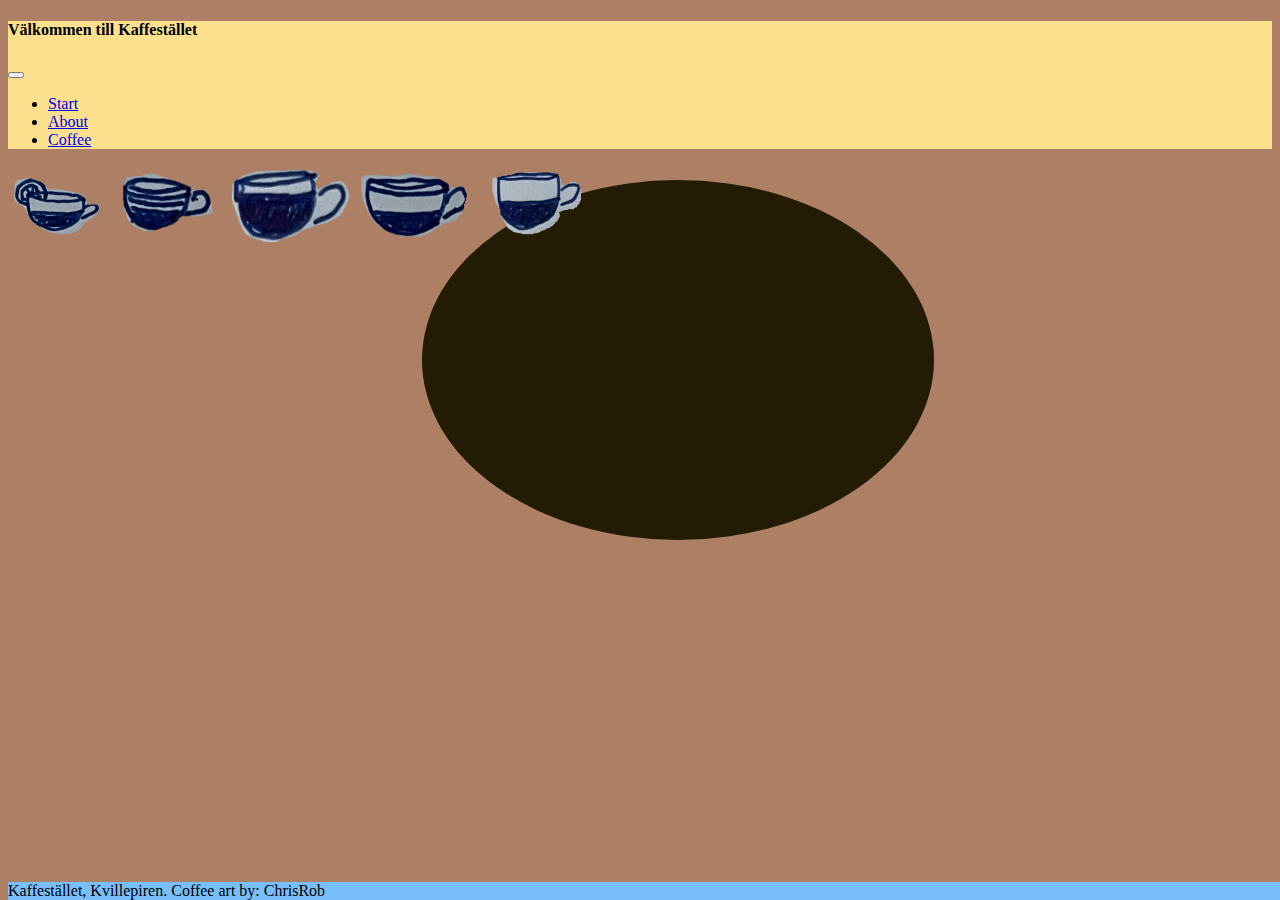
<file: index.html>
<!DOCTYPE html>
<html lang="en">
<head>
    <meta charset="UTF-8">    
    <meta http-equiv="X-UA-Compatible" content="IE=edge">
    <meta name="viewport" content="width=device-width, initial-scale=1.0">
    <link href="https://cdn.jsdelivr.net/npm/bootstrap@5.3.0-alpha1/dist/css/bootstrap.min.css" rel="stylesheet" integrity="sha384-GLhlTQ8iRABdZLl6O3oVMWSktQOp6b7In1Zl3/Jr59b6EGGoI1aFkw7cmDA6j6gD" crossorigin="anonymous"> 

    <script defer src="indexApi.js"></script>
    <link rel="stylesheet" href="style.css">
    
    <title>Hingel Labb1-web</title>
</head>
<body>
    <div id="graphic-bg"></div>
    <div class="navbar navbar-expand-md" id="navbar-topp">
        <div class="container-fluid border-start border-5 border-secondary p-2">
            <h4>
                Välkommen till Kaffestället
            </h4>
            <button class="navbar-toggler" data-bs-toggle="collapse" data-bs-target="#nav" aria-controls="nav" aria-label="Expand Navigation">
                <span class="navbar-toggler-icon"></span>
            </button>
            <div class="collapse navbar-collapse" id="nav">
                <ul class="navbar-nav">
                    <li class="nav-item">
                        <a href="#" class="nav-link active fw-bold">Start</a>
                    </li>
                    <li class="nav-item">
                        <a href="about.html" class="nav-link">About</a>
                    </li>
                    <li class="nav-item">
                        <a href="menu.html" class="nav-link">Coffee</a>
                    </li>
                </ul>
            </div>
        </div>
    </div>
    <div class="container pt-2">
        <div class="d-grid" id="currentWeatherQuote"></div>
    </div>
    <div class="container ps-0 ms-3 mt-3">
        <img src="romano.png" alt="Picture of a Romano-coffee drink." height=auto>
        <img src="cappucino.png" alt="Picture of a Cappucino-coffee drink." height=auto>
        <img src="doppio.png" alt="Picture of a Doppio-coffee drink." height=auto>
        <img src="americano.png" alt="Picture of a Americano-coffee drink." height=auto>
        <img src="espresso.png" alt="Picture of a Espresso-coffee drink." height=auto>
    </div>
        
    <footer class="container" id="footer">
        <div>
            Kaffestället, Kvillepiren. Coffee art by: ChrisRob
        </div> 
    </footer>
</body>
</html>
</file>
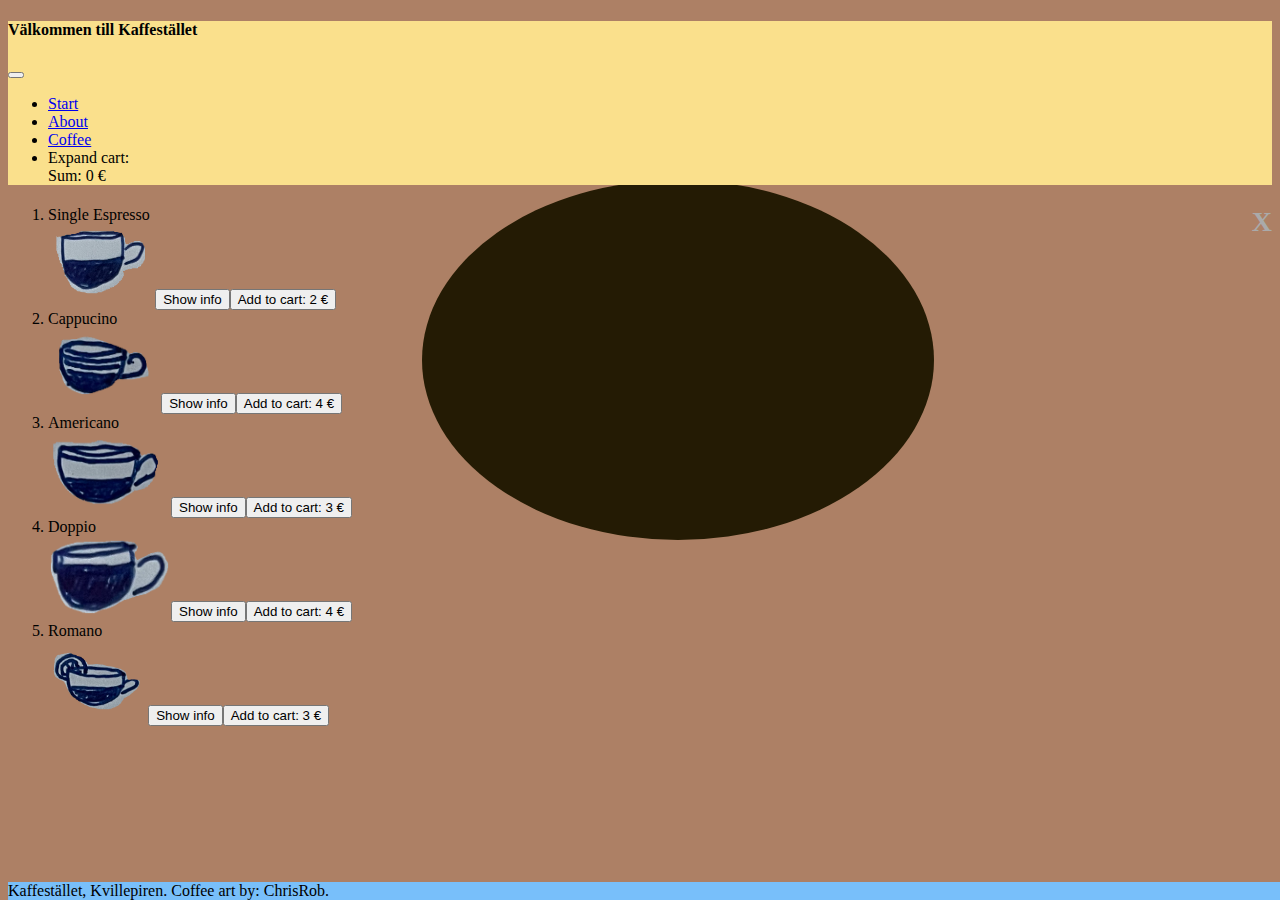
<file: menu.html>
<!DOCTYPE html>
<html lang="en">
<head>
    <meta charset="UTF-8">
    <meta http-equiv="X-UA-Compatible" content="IE=edge">
    <meta name="viewport" content="width=device-width, initial-scale=1.0">
    <link href="https://cdn.jsdelivr.net/npm/bootstrap@5.3.0-alpha1/dist/css/bootstrap.min.css" rel="stylesheet" integrity="sha384-GLhlTQ8iRABdZLl6O3oVMWSktQOp6b7In1Zl3/Jr59b6EGGoI1aFkw7cmDA6j6gD" crossorigin="anonymous"> 

    <link rel="stylesheet" href="style.css">

    <script defer src="site.js"></script>

    <title>Document</title>

</head>
<body>
    <div id="graphic-bg"></div>
    <div class="navbar navbar-expand-md" id="navbar-topp">
        <div class="container-fluid border-start border-5 border-secondary p-2">
            <h4>
                Välkommen till Kaffestället
            </h4>
            <button class="navbar-toggler" data-bs-toggle="collapse" data-bs-target="#nav" aria-controls="nav" aria-label="Expand Navigation">
                <span class="navbar-toggler-icon"></span>
            </button>
            <div class="collapse navbar-collapse" id="nav">
                <ul class="navbar-nav">
                    <li class="nav-item active">
                        <a href="index.html" class="nav-link">Start</a>
                    </li>
                    <li class="nav-item">
                        <a href="about.html" class="nav-link">About</a>
                    </li>
                    <li class="nav-item active fw-bold">
                        <a href="#" class="nav-link">Coffee</a>
                    </li>
                    <li class="nav-item fw-bold border border-secondary p-1" onclick=showShoppingList() id="shopCart">
                        Expand cart:
                        <div                          
                        id="myShoppingCart">
                            Sum: 0 €
                        </div>
                    </li>
                </ul>
            </div>
        </div>

        <!--Listan med kundvagnen-->
        <div class="container" id="myShoppingList"></div>
    </div>

    <div class="container">
        <div class="modal" id="modal">
            <div class="modal-dialog">
                <div class="modal-content">
                    <div class="modal-header">
                        <h4 id="modalHead"></h4>
                        <span class="closeModal" id="modalClose">X</span>
                    </div>
                    <div class="modal-body" id="modalBody"></div>
                </div>
            </div>
        </div>
    </div>

    <!-- listan med kaffe -->
    <div class="container">
        <ol class="list-group mt-2" id="myList">
        </ol>      
    </div>

    <footer class="container" id="footer" >

            Kaffestället, Kvillepiren. Coffee art by: ChrisRob.

    </footer>
    
</body>
</html>
</file>
<file: style.css>
body{
    background-color: #AD8065 ;
}

#navbar-topp{
    background-color: #FAE08C;
}

/* Stängknapp från w3schools*/
#modalClose {
    color: #aaa;
    float: right;
    font-size: 28px;
    font-weight: bold;
}
  
#modalClose:hover,
#modalClose:focus {
  color: rgb(233, 59, 59);
  text-decoration: none;
  cursor: pointer;
}

img {
  max-height: 5rem;
  margin-left: auto;
  margin-right: auto;
  margin-top: auto;
  margin-bottom: auto;
}

h4{
  font-family: 'Consolas';
}

#graphic-bg{
  position: absolute;
    width: 40%;
    background-color:#241b04   ;
    z-index: -1;
    border-radius: 50%;
    left: 33%;
    top: 20%;
    height: 40%;
}

#footer{
  position: fixed;
  bottom: 0;
  background-color: #78BFFA;
  width: 150%;
  margin-left: 0;
  margin-right: 0;
}

#shopCart:hover{
  background-color: #78BFFA;
}
</file>
